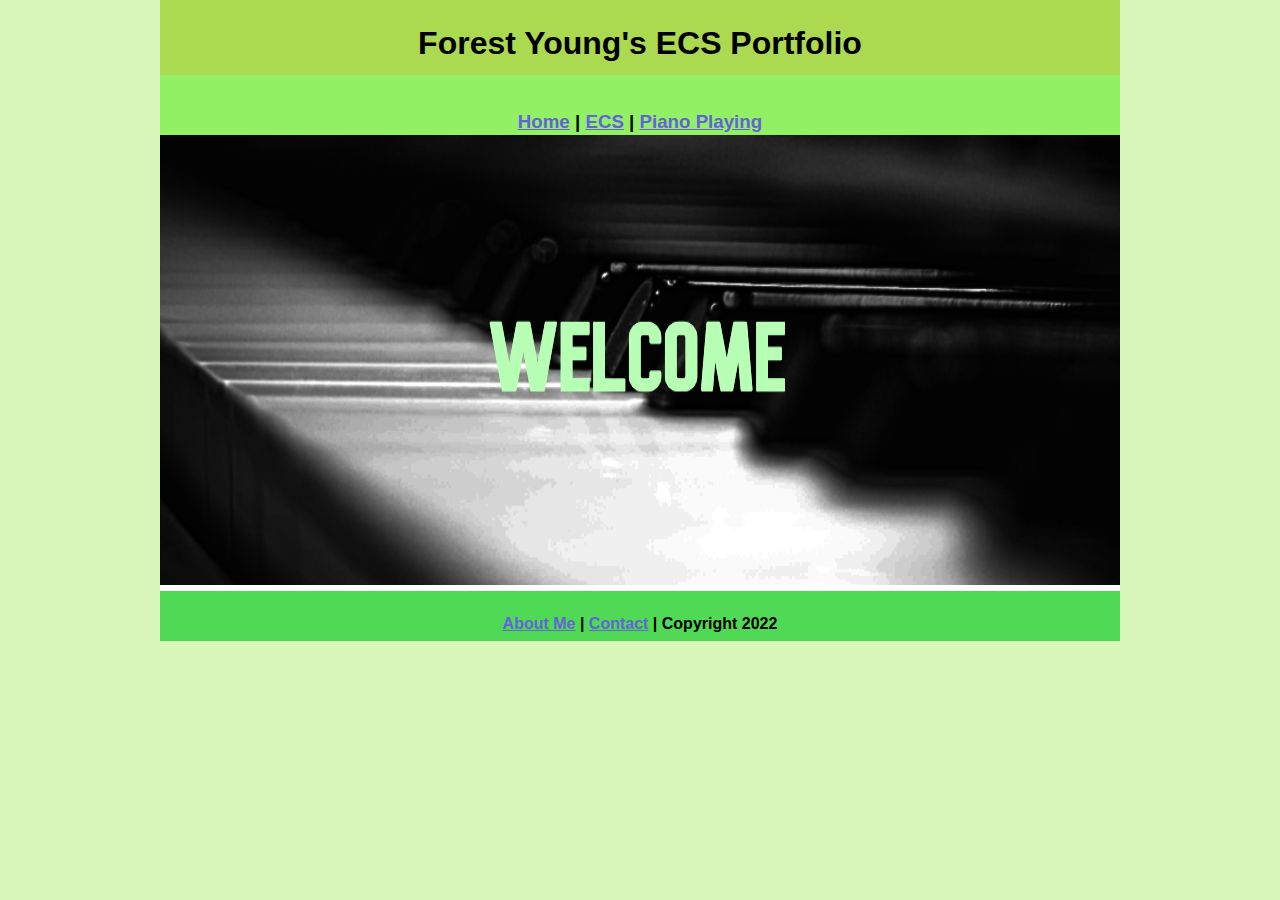
<file: index.html>
<!DOCTYPE html>
<html class="homePage">
<head>
	<!-- This is a comment! Text here will be ignored by the browser. -->
	<meta charset="UTF-8">
	<title>Forest Young's ECS Portfolio</title>
	<link href="myCSS.css" rel="stylesheet" type="text/css">
</head>
<body>
<div class="container">
  <div class="header">
  	<h1>Forest Young's ECS Portfolio</h1>
  </div>
  <div class="nav">
    <h3><a href="index.html">Home</a> | <a href="ecs/index.html">ECS</a> | <a href="interest/index.html">Piano Playing</a> </h3>
  </div>
  <div class="content">
	 <img src="images/Welcome.jpg" alt="Welcome" width="960" height="450"> 
  </div>
  <div class="footer">
    <h4> <a href="aboutme.html">About Me</a> | <a href="mailto:foreyoun9714@granitesd.org">Contact</a> | Copyright 2022</h4>
  </div>
</div>
</body>
</html>
</file>
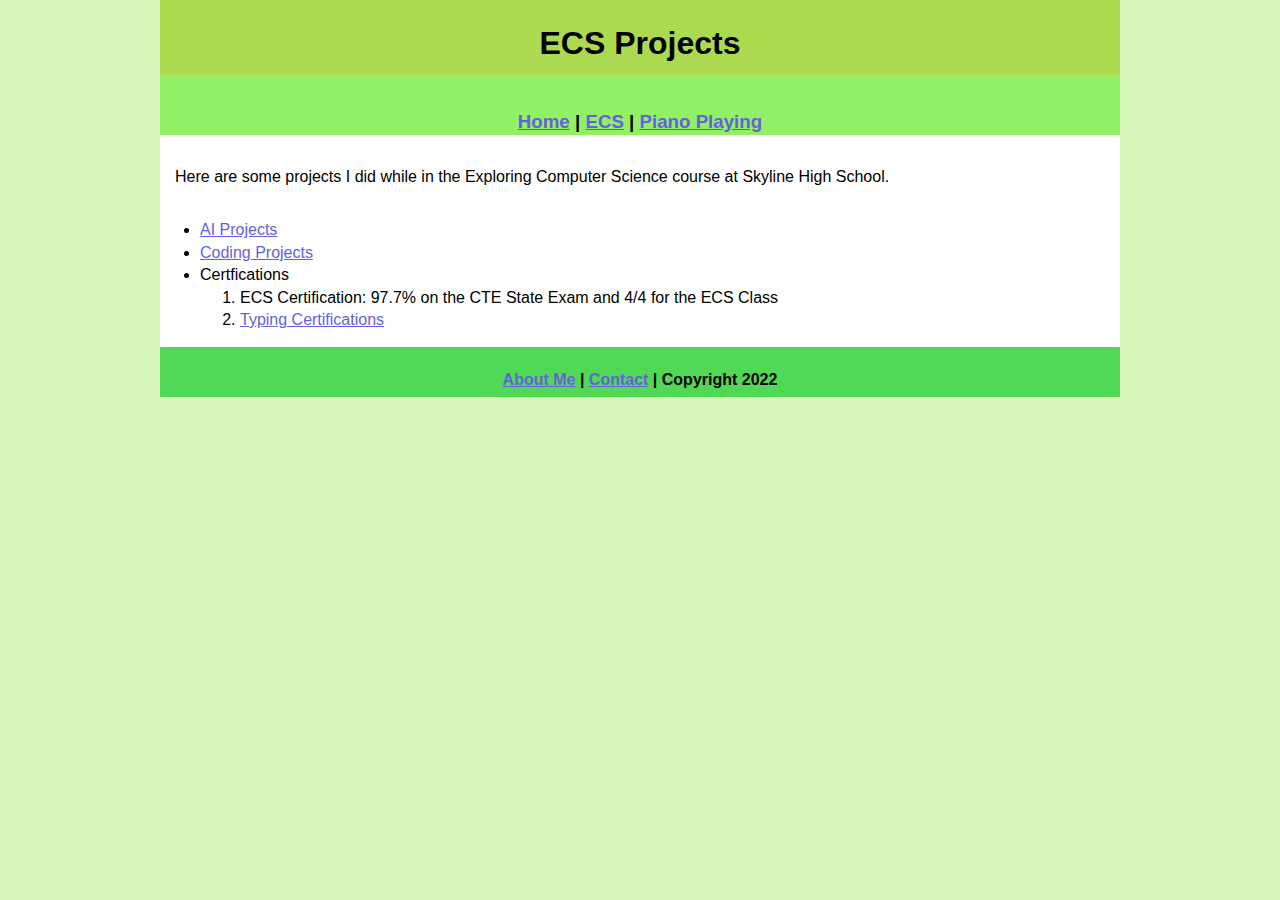
<file: ecs/index.html>
<!DOCTYPE html>
<html class="homePage">
<head>
	<!-- This is a comment! Text here will be ignored by the browser. -->
	<meta charset="UTF-8">
	<title>ECS Projects</title>
	<link href="../myCSS.css" rel="stylesheet" type="text/css">
</head>
<body>
<div class="container">
  <div class="header">
  	<h1>ECS Projects</h1>
  </div>
  <div class="nav">
    <h3> <a href="../index.html">Home</a> | <a href="index.html">ECS</a> | <a href="../interest/index.html">Piano Playing</a> </h3>
  </div>
  <div class="content">
	  <p>Here are some projects I did while in the Exploring Computer Science course at Skyline High School.</p>
	  <ul>
	      <li><a href="MagneticLevitation.pdf">AI Projects</a></li>
              <li><a href="CodingProjects.zip">Coding Projects</a></li>
	      <li>Certfications</li>
		  <ol>
                       <li>ECS Certification: 97.7% on the CTE State Exam and 4/4 for the ECS Class</li>
                       <!-- <li>Code.org Completed Course</li> -->
		       <li><a href="TypingResults.pdf">Typing Certifications</a></li>
                 </ol>
         </ul>	  
  </div>
  <div class="footer">
    <h4> <a href="../aboutme.html">About Me</a> | <a href="mailto:foreyoun9714@granitesd.org">Contact</a> | Copyright 2022</h4>
  </div>
</div>
</body>
</html>
</file>
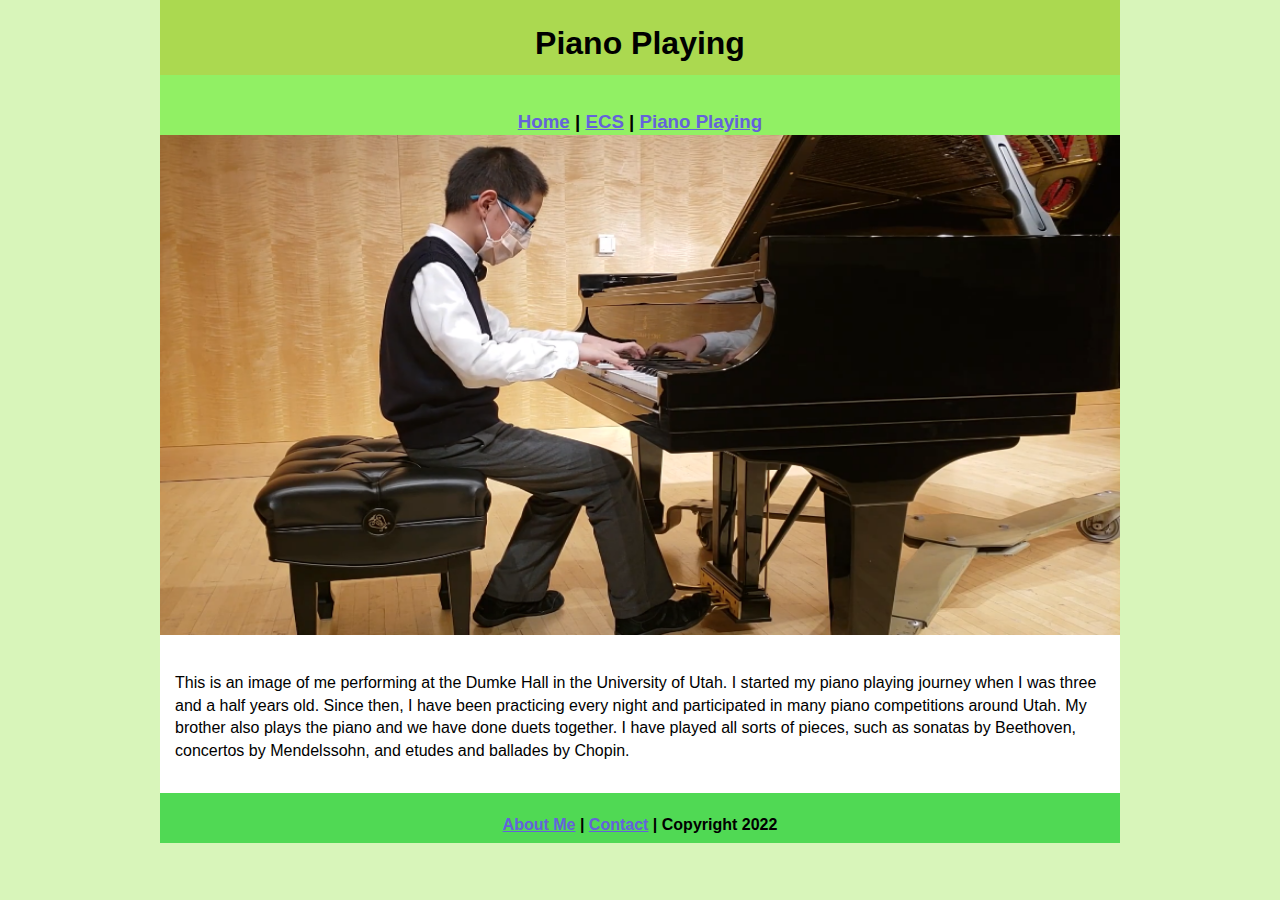
<file: interest/index.html>
<!DOCTYPE html>
<html class="homePage">
<head>
	<!-- This is a comment! Text here will be ignored by the browser. -->
	<meta charset="UTF-8">
	<title>Piano Playing</title>
	<link href="../myCSS.css" rel="stylesheet" type="text/css">
</head>
<body>
<div class="container">
  <div class="header">
  	<h1>Piano Playing</h1>
  </div>
  <div class="nav">
    <h3> <a href="../index.html">Home</a> | <a href="../ecs/index.html">ECS</a> | <a href="index.html">Piano Playing</a> </h3>
  </div>
  <div class="content">
	  <img src="Piants.png" alt="Piano Performance" width = "960" height = "500">
	  <p>
	  	This is an image of me performing at the Dumke Hall in the University of Utah.
		I started my piano playing journey when I was three and a half years old. Since then, I have been practicing every night and participated in many piano competitions around Utah. My brother also plays the piano and we have done duets together. I have played all sorts of pieces, such as sonatas by Beethoven, concertos by Mendelssohn, and etudes and ballades by Chopin. 
	  </p>
  </div>
  <div class="footer">
    <h4> <a href="../aboutme.html">About Me</a> | <a href="mailto:foreyoun9714@granitesd.org">Contact</a> | Copyright 2022</h4>
  </div>
</div>
</body>
</html>
</file>
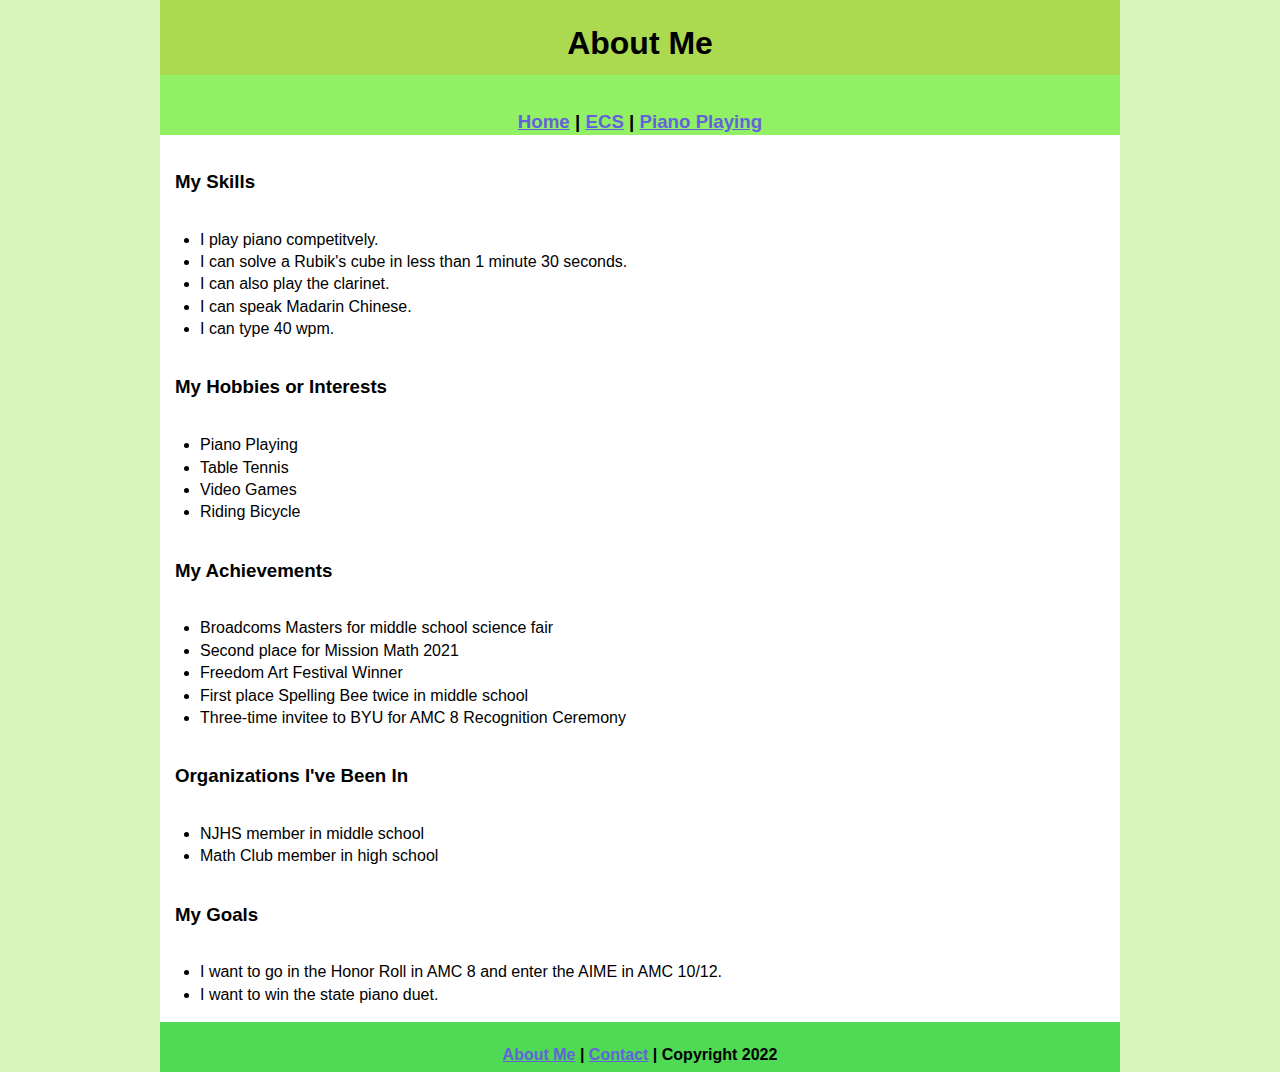
<file: aboutme.html>
<!DOCTYPE html>
<html class="homePage">
<head>
	<!-- This is a comment! Text here will be ignored by the browser. -->
	<meta charset="UTF-8">
	<title>About Me</title>
	<link href="myCSS.css" rel="stylesheet" type="text/css">
</head>
<body>
<div class="container">
  <div class="header">
  	<h1>About Me</h1>
  </div>
  <div class="nav">
    <h3><a href="index.html">Home</a> | <a href="ecs/index.html">ECS</a> | <a href="interest/index.html">Piano Playing</a> </h3>
  </div>
  <div class="content">
	  <h3>My Skills</h3>
	  <ul>
		  <li> I play piano competitvely. </li>
		  <li> I can solve a Rubik's cube in less than 1 minute 30 seconds. </li>
		  <li> I can also play the clarinet. </li>
		  <li> I can speak Madarin Chinese. </li>
		  <li> I can type 40 wpm.</li>
	  </ul>
	  <h3>My Hobbies or Interests</h3>
	  <ul>
		  <li> Piano Playing </li>
		  <li> Table Tennis </li>
		  <li> Video Games </li>
		  <li> Riding Bicycle </li>
	  </ul>
	  <h3>My Achievements</h3>
	  <ul>
		  <li> Broadcoms Masters for middle school science fair </li>
		  <li> Second place for Mission Math 2021 </li>
		  <li> Freedom Art Festival Winner</li>
		  <li> First place Spelling Bee twice in middle school </li>
		  <li> Three-time invitee to BYU for AMC 8 Recognition Ceremony</li>
	  </ul>
	  <h3>Organizations I've Been In</h3>
	  <ul>
		  <li> NJHS member in middle school </li>
		  <li> Math Club member in high school</li>
	  </ul>
	  <h3>My Goals</h3>
	  <ul>
		  <li> I want to go in the Honor Roll in AMC 8 and enter the AIME in AMC 10/12. </li>
		  <li> I want to win the state piano duet. </li>
	  </ul>
  </div>
  <div class="footer">
    <h4> <a href="aboutme.html">About Me</a> | <a href="mailto:foreyoun9714@granitesd.org">Contact</a> | Copyright 2022</h4>
  </div>
</div>
</body>
</html>
</file>
<file: myCSS.css>
@charset "UTF-8";
/* This is a comment! Text here will be ignored by the browser. He He BOY. Foo is in elation. He's part of the Sun nation.  */
body {
	margin: 0 auto;
	font: 100%/1.4 Verdana, Arial, Helvetica, sans-serif;}
h3 {
        padding: 15px;
}
p {
	padding: 15px;
}
.homePage {
	background: #D8F5BA;
}
.container {
	width: 960px;
	margin: 0 auto;
}
.header {
	background: #ABD950;
	text-align: center;
	margin: 0px;
	padding: 5;
	float: left;
	width: 100%;
	height: 75px;
	
}
.nav {
	background: #91F064;
	margin: 0px;
	padding: 5;
	float: left;
	width: 100%;
	height: 60px;
	text-align: center;
}
.content {
	background: #FFFFFF;
	margin: 0px;
	float: left;
	width: 100%;
	text-align: left;
	paddding: 20px;
}
.footer {
	background: #50D954;
	margin: 0px;
	float: left;
	width: 100%;
	height: 50px;
	text-align: center;
}
a:link {
     color: #6462DB;
}
a:visited {
     color: #8B61F2;
}
a:hover, a:active, a:focus { 
     text-decoration: underline;
}
</file>
